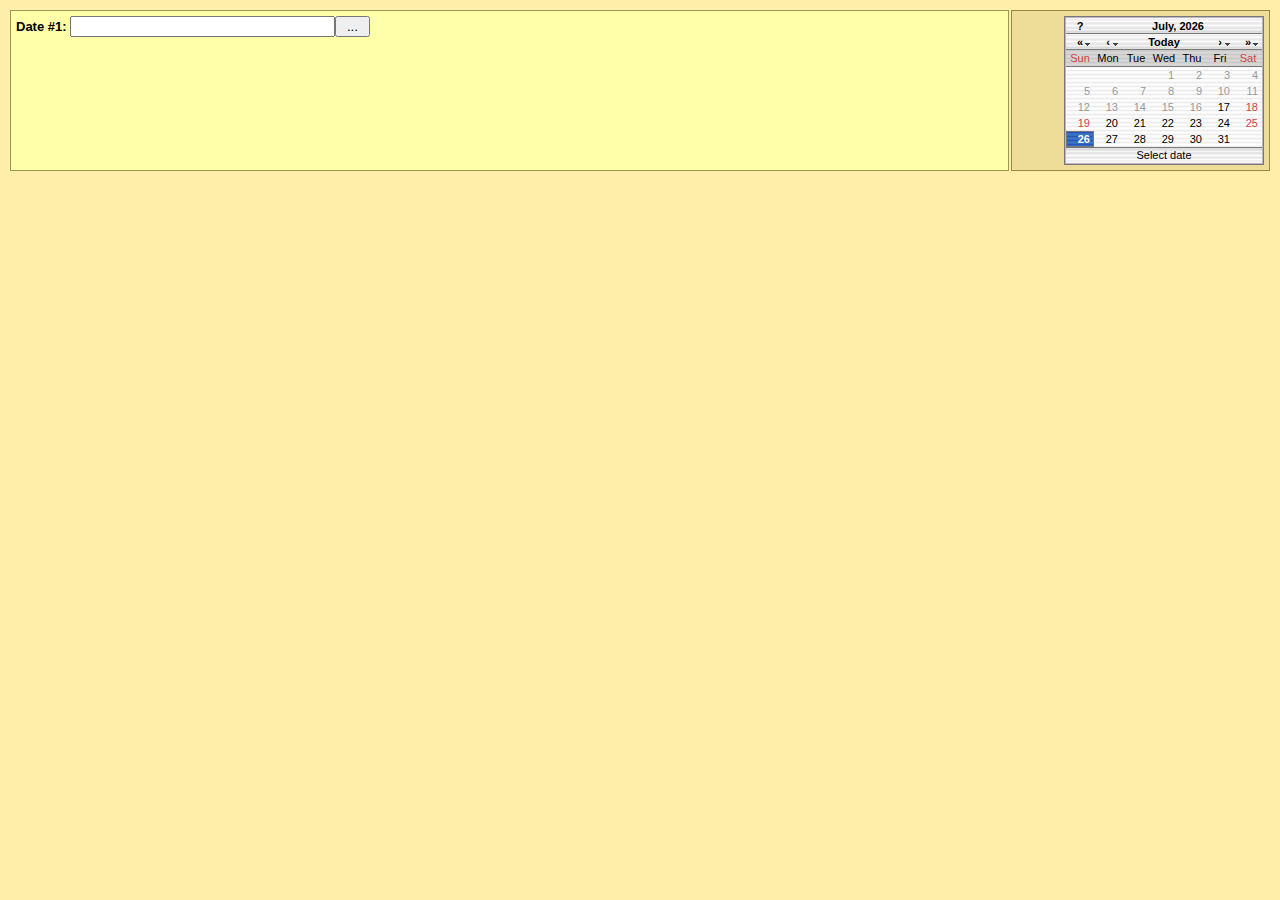
<file: backend/web/jscalendar/index.html>
<?xml version="1.0" encoding="utf-8"?>
<!DOCTYPE html PUBLIC "-//W3C//DTD XHTML 1.0 Strict//EN" "http://www.w3.org/TR/xhtml1/DTD/xhtml1-strict.dtd">
<html xmlns="http://www.w3.org/1999/xhtml">
<!-- $Id: index.html,v 1.15 2005/03/05 14:38:10 mishoo Exp $ -->

<head>
<meta http-equiv="content-type" content="text/xml; charset=utf-8" />
<title>The Coolest DHTML Calendar - Online Demo</title>
<link rel="stylesheet" type="text/css" media="all" href="skins/aqua/theme.css" title="Aqua" />
<link rel="alternate stylesheet" type="text/css" media="all" href="calendar-blue.css" title="winter" />
<link rel="alternate stylesheet" type="text/css" media="all" href="calendar-blue2.css" title="blue" />
<link rel="alternate stylesheet" type="text/css" media="all" href="calendar-brown.css" title="summer" />
<link rel="alternate stylesheet" type="text/css" media="all" href="calendar-green.css" title="green" />
<link rel="alternate stylesheet" type="text/css" media="all" href="calendar-win2k-1.css" title="win2k-1" />
<link rel="alternate stylesheet" type="text/css" media="all" href="calendar-win2k-2.css" title="win2k-2" />
<link rel="alternate stylesheet" type="text/css" media="all" href="calendar-win2k-cold-1.css" title="win2k-cold-1" />
<link rel="alternate stylesheet" type="text/css" media="all" href="calendar-win2k-cold-2.css" title="win2k-cold-2" />
<link rel="alternate stylesheet" type="text/css" media="all" href="calendar-system.css" title="system" />

<!-- import the calendar script -->
<script type="text/javascript" src="calendar.js"></script>

<!-- import the language module -->
<script type="text/javascript" src="lang/calendar-en.js"></script>

<!-- helper script that uses the calendar -->
<script type="text/javascript">
var oldLink = null;
function setActiveStyleSheet(link, title) {
  var i, a, main;
  for(i=0; (a = document.getElementsByTagName("link")[i]); i++) {
    if(a.getAttribute("rel").indexOf("style") != -1 && a.getAttribute("title")) {
      a.disabled = true;
      if(a.getAttribute("title") == title) a.disabled = false;
    }
  }
  if (oldLink) oldLink.style.fontWeight = 'normal';
  oldLink = link;
  link.style.fontWeight = 'bold';
  return false;
}

function selected(cal, date) {
  cal.sel.value = date;
  if (cal.dateClicked && (cal.sel.id == "sel1" || cal.sel.id == "sel3"))
    cal.callCloseHandler();
}
function closeHandler(cal) {
  cal.hide();
  _dynarch_popupCalendar = null;
}
function showCalendar(id, format, showsTime, showsOtherMonths) {
  var el = document.getElementById(id);
  if (_dynarch_popupCalendar != null) {
    _dynarch_popupCalendar.hide();
  } else {
    var cal = new Calendar(1, null, selected, closeHandler);
    if (typeof showsTime == "string") {
      cal.showsTime = true;
      cal.time24 = (showsTime == "24");
    }
    if (showsOtherMonths) {
      cal.showsOtherMonths = true;
    }
    _dynarch_popupCalendar = cal;
    cal.setRange(1900, 2070);
    cal.create();
  }
  _dynarch_popupCalendar.setDateFormat(format);
  _dynarch_popupCalendar.parseDate(el.value);
  _dynarch_popupCalendar.sel = el;
  _dynarch_popupCalendar.showAtElement(el.nextSibling, "Br");

  return false;
}

var MINUTE = 60 * 1000;
var HOUR = 60 * MINUTE;
var DAY = 24 * HOUR;
var WEEK = 7 * DAY;

function isDisabled(date) {
  var today = new Date();
  return (Math.abs(date.getTime() - today.getTime()) / DAY) > 10;
}

function flatSelected(cal, date) {
  var el = document.getElementById("preview");
  el.innerHTML = date;
}

function showFlatCalendar() {
  var parent = document.getElementById("display");
  var cal = new Calendar(0, null, flatSelected);
  cal.weekNumbers = false;
  cal.setDisabledHandler(isDisabled);
  cal.setDateFormat("%A, %B %e");
  cal.create(parent);
  cal.show();
}
</script>

<style type="text/css">
.ex { font-weight: bold; background: #fed; color: #080 }
.help { color: #080; font-style: italic; }
body { background: #fea; font: 10pt tahoma,verdana,sans-serif; }
table { font: 13px verdana,tahoma,sans-serif; }
a { color: #00f; }
a:visited { color: #00f; }
a:hover { color: #f00; background: #fefaf0; }
a:active { color: #08f; }
.key { border: 1px solid #000; background: #fff; color: #008;
padding: 0px 5px; cursor: default; font-size: 80%; }
</style>
</head>
<body onload="showFlatCalendar()">

<table style="width: 100%">
<tr valign="top">
<td style="background: #ffa; padding: 5px; border: 1px solid #995;">
<b>Date #1:</b> <input type="text" name="date1" id="sel1" size="30"
><input type="reset" value=" ... "
onclick="return showCalendar('sel1', '%Y-%m-%d %H:%M', '24', true);"><br />
</form>
          </td>
          <td style="padding: 5px; margin: 5px; border: 1px solid #984; background: #ed9; width: 19em;">   
            <!-- the calendar will be inserted here -->
            <div id="display" style="float: right; clear: both;"></div>
            <div id="preview" style="font-size: 80%; text-align: center; padding: 2px">&nbsp;</div> 
          </div>
          </td>
        </tr>
      </table>

</body></html>
</file>
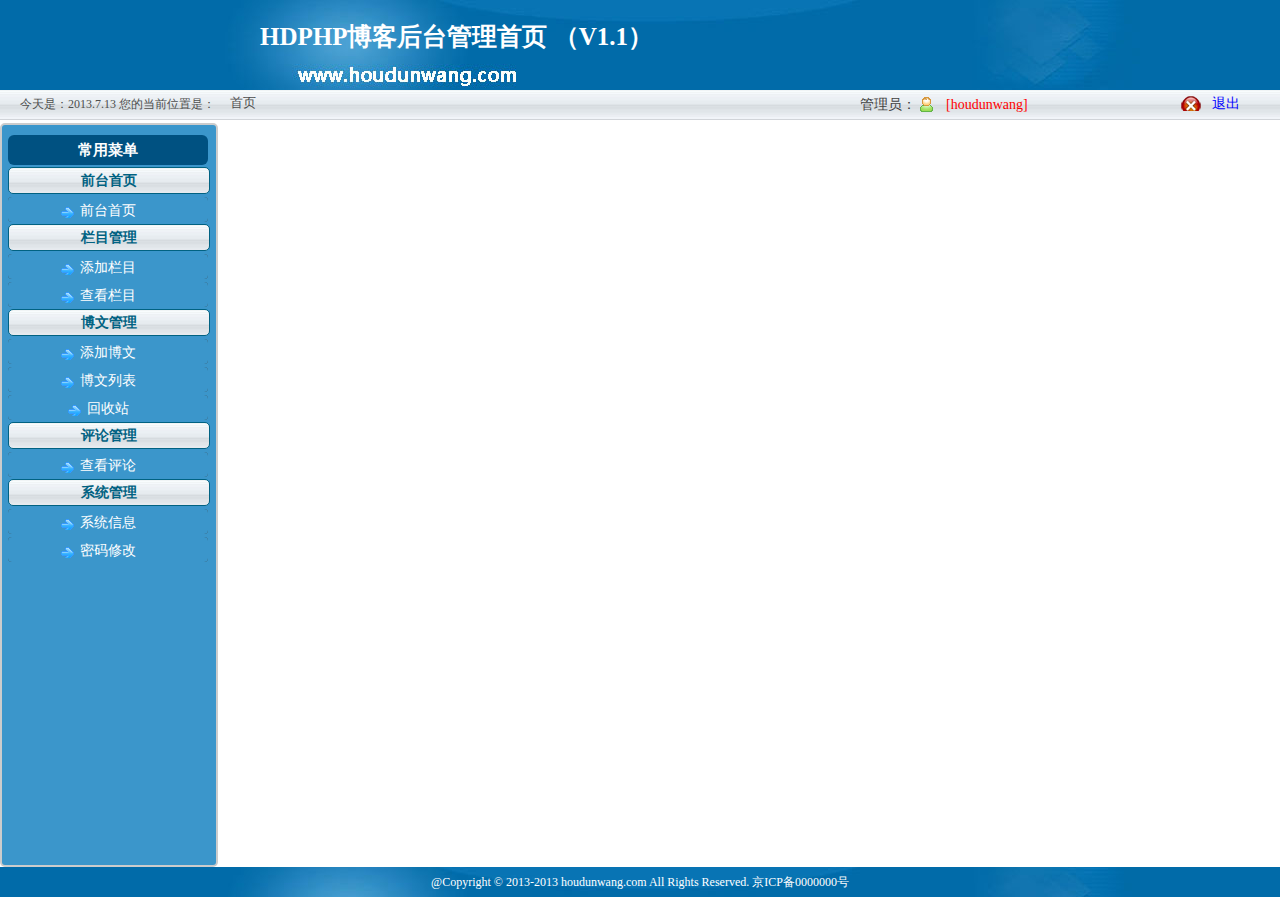
<file: backend/web/resource/index.html>
<!DOCTYPE html PUBLIC "-//W3C//DTD XHTML 1.0 Transitional//EN" "http://www.w3.org/TR/xhtml1/DTD/xhtml1-transitional.dtd">
<html xmlns="http://www.w3.org/1999/xhtml" xml:lang="en">
<head>
	<meta http-equiv="Content-Type" content="text/html;charset=UTF-8" />
	<title>后盾网HDPHP博客后台管理首页</title>
	<link rel="stylesheet" href="./css/admin.css" />
	<script type="text/javascript" src="./js/jquery-1.7.2.min.js"></script>
	<script type="text/javascript" src="./js/admin.js"></script>
<!-- 默认打开目标 -->
<base target="iframe"/>
</head>
<body>
<!-- 头部 -->
	<div id="top_box">
		<div id="top">
			<p id="top_font">HDPHP博客后台管理首页 （V1.1）</p>
		</div>
		<div class="top_bar">
			<p class="adm">
				<span>管理员：</span>
				<span class="adm_pic">&nbsp&nbsp&nbsp&nbsp</span>
				<span class="adm_people">[houdunwang]</span>
			</p>
			<p class="now_time">
				今天是：2013.7.13 
				您的当前位置是：
				<span>首页</span>
			</p>
			<p class="out">
				<span class="out_bg">&nbsp&nbsp&nbsp&nbsp</span>&nbsp
				<a href="" target="_self">退出</a>
			</p>
		</div>
	</div>
<!-- 左侧菜单 -->
		<div id="left_box">
			<p class="use">常用菜单</p>
			<div class="menu_box">
				<h2>前台首页</h2>
				<div class="text">
					<ul class="con">
				        <li class="nav_u">
				        	<a href="" class="pos">前台首页</a>				        	
				        </li> 
				    </ul>
				
				</div>
			</div>

			<div class="menu_box">
				<h2>栏目管理</h2>
				<div class="text">
					<ul class="con">
				        <li class="nav_u">
				        	<a href="" class="pos">添加栏目</a>				        	
				        </li> 
				    </ul>  

				    <ul class="con">
				        <li class="nav_u">
				        	<a href="" class="pos">查看栏目</a>    	
				        </li> 
				    </ul>   
				</div>
			</div>

			 <div class="menu_box">
				<h2>博文管理</h2>
				<div class="text">
					<ul class="con">
				        <li class="nav_u">
				        	<a href="" class="pos">添加博文</a>				        	
				        </li> 
				    </ul>  
				    <ul class="con">
				        <li class="nav_u">
				        	<a href="" class="pos">博文列表</a>				        	
				        </li> 
				    </ul>
				    <ul class="con">
				        <li class="nav_u">
				        	<a href="" class="pos">回收站</a>				        	
				        </li> 
				    </ul>   
				</div>
			</div>

			<div class="menu_box">
				<h2>评论管理</h2>
				<div class="text">
					<ul class="con">
				        <li class="nav_u">
				        	<a href="" class="pos">查看评论</a>				        	
				        </li> 
				    </ul>
				
				</div>
			</div>
			
			 <div class="menu_box">
				<h2>系统管理</h2>
				<div class="text">
					<ul class="con">
				        <li class="nav_u">
				        	<a href="" class="pos">系统信息</a>				        	
				        </li> 
				    </ul>
				    <ul class="con">
				        <li class="nav_u">
				        	<a href="" class="pos">密码修改</a>				        	
				        </li> 
				    </ul>
				
				</div>
			</div>			
		</div>
		<!-- 右侧 -->
		<div id="right">
			<iframe  frameboder="0" border="0" 	scrolling="yes" name="iframe" src=""></iframe>
		</div>
	<!-- 底部 -->
	<div id="foot_box">
		<div class="foot">
			<p>@Copyright © 2013-2013 houdunwang.com All Rights Reserved. 京ICP备0000000号</p>
		</div>
	</div>

</body>
</html>
<!--[if IE 6]>
    <script type="text/javascript" src="./js/iepng.js"></script>
    <script type="text/javascript">
        DD_belatedPNG.fix('.adm_pic, #left_box .pos, .span_server, .span_people', 'background');
    </script>
<![endif]-->
</file>
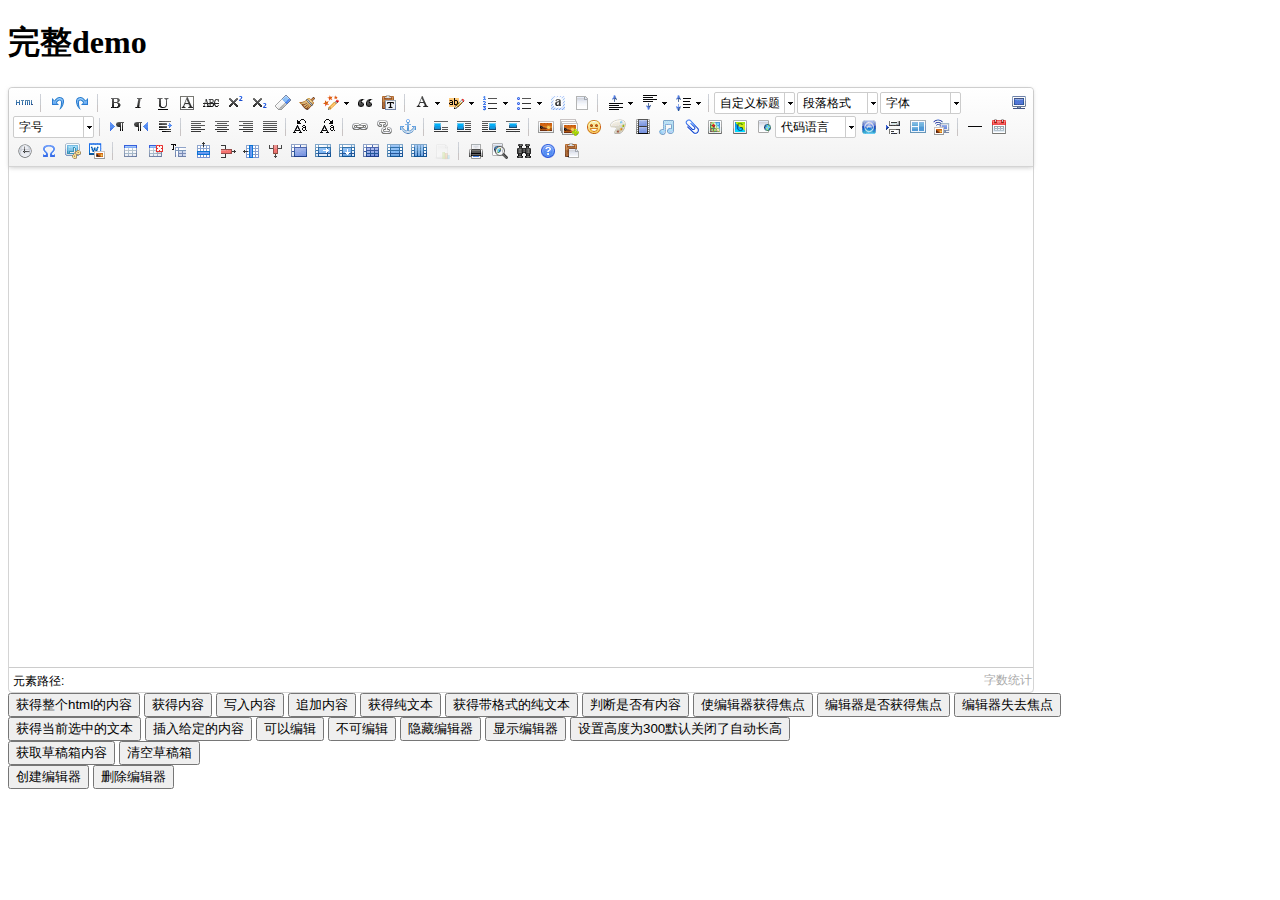
<file: backend/web/resource/ueditor/index.html>
<!DOCTYPE HTML PUBLIC "-//W3C//DTD HTML 4.01 Transitional//EN"
        "http://www.w3.org/TR/html4/loose.dtd">
<html>
<head>
    <title>完整demo</title>
    <meta http-equiv="Content-Type" content="text/html;charset=utf-8"/>
    <script type="text/javascript" charset="utf-8" src="ueditor.config.js"></script>
    <script type="text/javascript" charset="utf-8" src="ueditor.all.min.js"> </script>
    <!--建议手动加在语言，避免在ie下有时因为加载语言失败导致编辑器加载失败-->
    <!--这里加载的语言文件会覆盖你在配置项目里添加的语言类型，比如你在配置项目里配置的是英文，这里加载的中文，那最后就是中文-->
    <script type="text/javascript" charset="utf-8" src="lang/zh-cn/zh-cn.js"></script>

    <style type="text/css">
        div{
            width:100%;
        }
    </style>
</head>
<body>
<div>
    <h1>完整demo</h1>
    <script id="editor" type="text/plain" style="width:1024px;height:500px;"></script>
</div>
<div id="btns">
    <div>
        <button onclick="getAllHtml()">获得整个html的内容</button>
        <button onclick="getContent()">获得内容</button>
        <button onclick="setContent()">写入内容</button>
        <button onclick="setContent(true)">追加内容</button>
        <button onclick="getContentTxt()">获得纯文本</button>
        <button onclick="getPlainTxt()">获得带格式的纯文本</button>
        <button onclick="hasContent()">判断是否有内容</button>
        <button onclick="setFocus()">使编辑器获得焦点</button>
        <button onmousedown="isFocus(event)">编辑器是否获得焦点</button>
        <button onmousedown="setblur(event)" >编辑器失去焦点</button>

    </div>
    <div>
        <button onclick="getText()">获得当前选中的文本</button>
        <button onclick="insertHtml()">插入给定的内容</button>
        <button id="enable" onclick="setEnabled()">可以编辑</button>
        <button onclick="setDisabled()">不可编辑</button>
        <button onclick=" UE.getEditor('editor').setHide()">隐藏编辑器</button>
        <button onclick=" UE.getEditor('editor').setShow()">显示编辑器</button>
        <button onclick=" UE.getEditor('editor').setHeight(300)">设置高度为300默认关闭了自动长高</button>
    </div>

    <div>
        <button onclick="getLocalData()" >获取草稿箱内容</button>
        <button onclick="clearLocalData()" >清空草稿箱</button>
    </div>

</div>
<div>
    <button onclick="createEditor()">
    创建编辑器</button>
    <button onclick="deleteEditor()">
    删除编辑器</button>
</div>

<script type="text/javascript">

    //实例化编辑器
    //建议使用工厂方法getEditor创建和引用编辑器实例，如果在某个闭包下引用该编辑器，直接调用UE.getEditor('editor')就能拿到相关的实例
    var ue = UE.getEditor('editor');


    function isFocus(e){
        alert(UE.getEditor('editor').isFocus());
        UE.dom.domUtils.preventDefault(e)
    }
    function setblur(e){
        UE.getEditor('editor').blur();
        UE.dom.domUtils.preventDefault(e)
    }
    function insertHtml() {
        var value = prompt('插入html代码', '');
        UE.getEditor('editor').execCommand('insertHtml', value)
    }
    function createEditor() {
        enableBtn();
        UE.getEditor('editor');
    }
    function getAllHtml() {
        alert(UE.getEditor('editor').getAllHtml())
    }
    function getContent() {
        var arr = [];
        arr.push("使用editor.getContent()方法可以获得编辑器的内容");
        arr.push("内容为：");
        arr.push(UE.getEditor('editor').getContent());
        alert(arr.join("\n"));
    }
    function getPlainTxt() {
        var arr = [];
        arr.push("使用editor.getPlainTxt()方法可以获得编辑器的带格式的纯文本内容");
        arr.push("内容为：");
        arr.push(UE.getEditor('editor').getPlainTxt());
        alert(arr.join('\n'))
    }
    function setContent(isAppendTo) {
        var arr = [];
        arr.push("使用editor.setContent('欢迎使用ueditor')方法可以设置编辑器的内容");
        UE.getEditor('editor').setContent('欢迎使用ueditor', isAppendTo);
        alert(arr.join("\n"));
    }
    function setDisabled() {
        UE.getEditor('editor').setDisabled('fullscreen');
        disableBtn("enable");
    }

    function setEnabled() {
        UE.getEditor('editor').setEnabled();
        enableBtn();
    }

    function getText() {
        //当你点击按钮时编辑区域已经失去了焦点，如果直接用getText将不会得到内容，所以要在选回来，然后取得内容
        var range = UE.getEditor('editor').selection.getRange();
        range.select();
        var txt = UE.getEditor('editor').selection.getText();
        alert(txt)
    }

    function getContentTxt() {
        var arr = [];
        arr.push("使用editor.getContentTxt()方法可以获得编辑器的纯文本内容");
        arr.push("编辑器的纯文本内容为：");
        arr.push(UE.getEditor('editor').getContentTxt());
        alert(arr.join("\n"));
    }
    function hasContent() {
        var arr = [];
        arr.push("使用editor.hasContents()方法判断编辑器里是否有内容");
        arr.push("判断结果为：");
        arr.push(UE.getEditor('editor').hasContents());
        alert(arr.join("\n"));
    }
    function setFocus() {
        UE.getEditor('editor').focus();
    }
    function deleteEditor() {
        disableBtn();
        UE.getEditor('editor').destroy();
    }
    function disableBtn(str) {
        var div = document.getElementById('btns');
        var btns = UE.dom.domUtils.getElementsByTagName(div, "button");
        for (var i = 0, btn; btn = btns[i++];) {
            if (btn.id == str) {
                UE.dom.domUtils.removeAttributes(btn, ["disabled"]);
            } else {
                btn.setAttribute("disabled", "true");
            }
        }
    }
    function enableBtn() {
        var div = document.getElementById('btns');
        var btns = UE.dom.domUtils.getElementsByTagName(div, "button");
        for (var i = 0, btn; btn = btns[i++];) {
            UE.dom.domUtils.removeAttributes(btn, ["disabled"]);
        }
    }

    function getLocalData () {
        alert(UE.getEditor('editor').execCommand( "getlocaldata" ));
    }

    function clearLocalData () {
        UE.getEditor('editor').execCommand( "clearlocaldata" );
        alert("已清空草稿箱")
    }
</script>
</body>
</html>
</file>
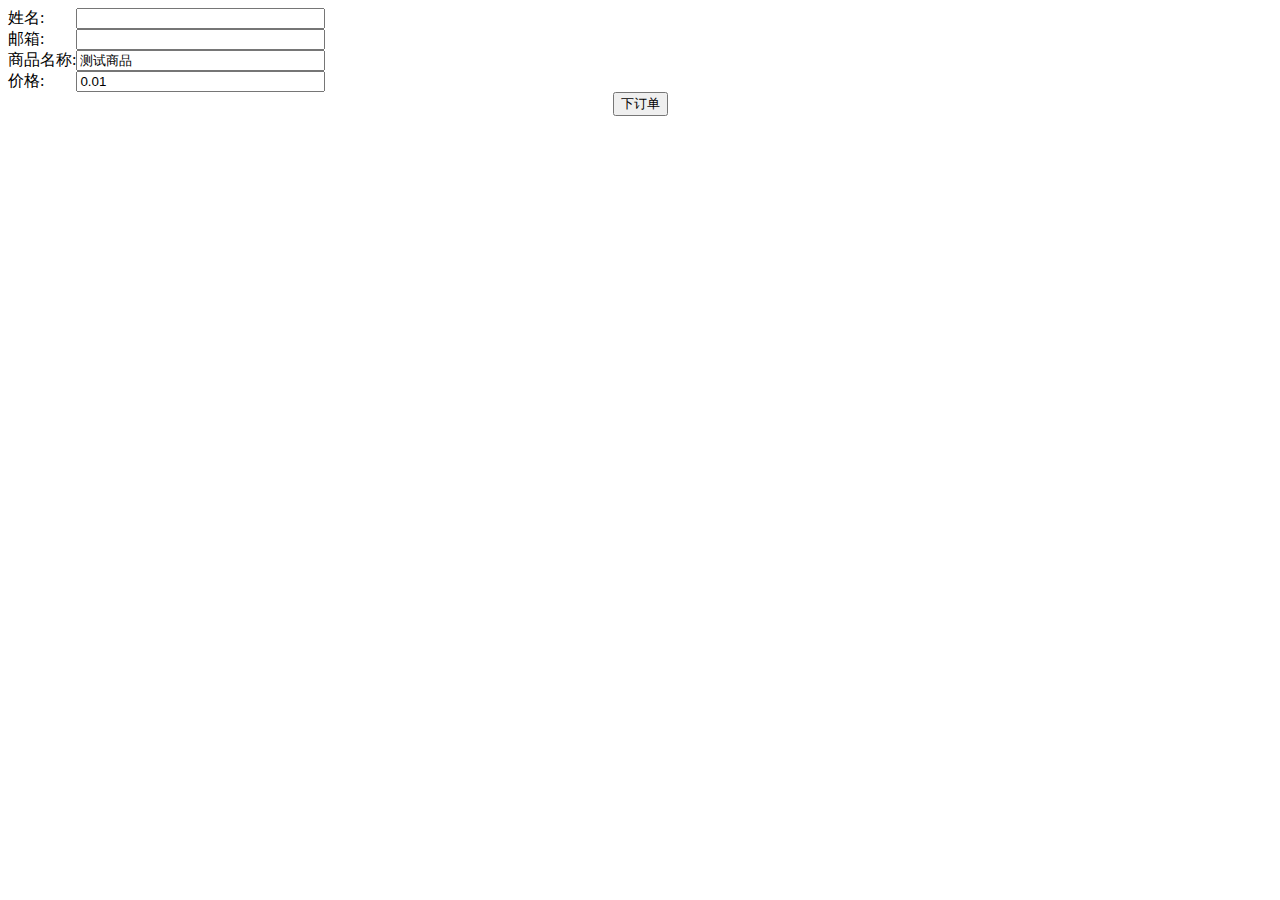
<file: frontend/web/resource/pay/index.html>
<!doctype HTML PUBLIC "-//W3C//DTD HTML 4.01 Transitional//EN">
<html>
<head>
<meta http-equiv="Content-Type" content="text/html;charset=utf-8">
<title>支付宝测试</title>


 
</head>

<body align="center">
 
 
 
<form  method="post"  action="./alipay/index.php" >
          	
          	
          <table border="0"  cellpadding="0" cellspacing="0">
 
 
  		  <tr>
  		  <td >姓名:</td>  
  		  <td ><input type="text"  name="uname" value="" size=28> </td>
  		  </tr>
  		  <td >邮箱:</td>  
  		  <td ><input type="text"  name="email" value="" size=28> </td>
  		  </tr>  
  		  <tr>
  		  <td >商品名称:</td>  
  		  <td ><input type="text" value="测试商品"  name="goods" size=28> </td>
  		  </tr>
		  <tr>
  		  <td >价格:</td>  
  		  <td ><input type="text" value="0.01"  name="price" size=28> </td>
  		  </tr>
		  <tr>
  		  
 
 
  	  	</table>  
<input type="submit" value="下订单" />
</form>

</body>
</html>
</file>
<file: backend/web/jscalendar/skins/aqua/theme.css>
/* Distributed as part of The Coolest DHTML Calendar
   Author: Mihai Bazon, www.bazon.net/mishoo
   Copyright Dynarch.com 2005, www.dynarch.com
*/

/* The main calendar widget.  DIV containing a table. */

div.calendar { position: relative; }

.calendar, .calendar table {
  border: 1px solid #bdb2bf;
  font-size: 11px;
  color: #000;
  cursor: default;
  background: url("normal-bg.gif");
  font-family: "trebuchet ms",verdana,tahoma,sans-serif;
}

.calendar {
  border-color: #797979;
}

/* Header part -- contains navigation buttons and day names. */

.calendar .button { /* "<<", "<", ">", ">>" buttons have this class */
  text-align: center;    /* They are the navigation buttons */
  padding: 2px;          /* Make the buttons seem like they're pressing */
  background: url("title-bg.gif") repeat-x 0 100%; color: #000;
  font-weight: bold;
}

.calendar .nav {
  font-family: verdana,tahoma,sans-serif;
}

.calendar .nav div {
  background: transparent url("menuarrow.gif") no-repeat 100% 100%;
}

.calendar thead tr { background: url("title-bg.gif") repeat-x 0 100%; color: #000; }

.calendar thead .title { /* This holds the current "month, year" */
  font-weight: bold;      /* Pressing it will take you to the current date */
  text-align: center;
  padding: 2px;
  background: url("title-bg.gif") repeat-x 0 100%; color: #000;
}

.calendar thead .headrow { /* Row <TR> containing navigation buttons */
}

.calendar thead .name { /* Cells <TD> containing the day names */
  border-bottom: 1px solid #797979;
  padding: 2px;
  text-align: center;
  color: #000;
}

.calendar thead .weekend { /* How a weekend day name shows in header */
  color: #c44;
}

.calendar thead .hilite { /* How do the buttons in header appear when hover */
  background: url("hover-bg.gif");
  border-bottom: 1px solid #797979;
  padding: 2px 2px 1px 2px;
}

.calendar thead .active { /* Active (pressed) buttons in header */
  background: url("active-bg.gif"); color: #fff;
  padding: 3px 1px 0px 3px;
  border-bottom: 1px solid #797979;
}

.calendar thead .daynames { /* Row <TR> containing the day names */
  background: url("dark-bg.gif");
}

/* The body part -- contains all the days in month. */

.calendar tbody .day { /* Cells <TD> containing month days dates */
  font-family: verdana,tahoma,sans-serif;
  width: 2em;
  color: #000;
  text-align: right;
  padding: 2px 4px 2px 2px;
}
.calendar tbody .day.othermonth {
  font-size: 80%;
  color: #999;
}
.calendar tbody .day.othermonth.oweekend {
  color: #f99;
}

.calendar table .wn {
  padding: 2px 3px 2px 2px;
  border-right: 1px solid #797979;
  background: url("dark-bg.gif");
}

.calendar tbody .rowhilite td,
.calendar tbody .rowhilite td.wn {
  background: url("rowhover-bg.gif");
}

.calendar tbody td.today { font-weight: bold; /* background: url("today-bg.gif") no-repeat 70% 50%; */ }

.calendar tbody td.hilite { /* Hovered cells <TD> */
  background: url("hover-bg.gif");
  padding: 1px 3px 1px 1px;
  border: 1px solid #bbb;
}

.calendar tbody td.active { /* Active (pressed) cells <TD> */
  padding: 2px 2px 0px 2px;
}

.calendar tbody td.weekend { /* Cells showing weekend days */
  color: #c44;
}

.calendar tbody td.selected { /* Cell showing selected date */
  font-weight: bold;
  border: 1px solid #797979;
  padding: 1px 3px 1px 1px;
  background: url("active-bg.gif"); color: #fff;
}

.calendar tbody .disabled { color: #999; }

.calendar tbody .emptycell { /* Empty cells (the best is to hide them) */
  visibility: hidden;
}

.calendar tbody .emptyrow { /* Empty row (some months need less than 6 rows) */
  display: none;
}

/* The footer part -- status bar and "Close" button */

.calendar tfoot .footrow { /* The <TR> in footer (only one right now) */
  text-align: center;
  background: #565;
  color: #fff;
}

.calendar tfoot .ttip { /* Tooltip (status bar) cell <TD> */
  padding: 2px;
  background: url("status-bg.gif") repeat-x 0 0; color: #000;
}

.calendar tfoot .hilite { /* Hover style for buttons in footer */
  background: #afa;
  border: 1px solid #084;
  color: #000;
  padding: 1px;
}

.calendar tfoot .active { /* Active (pressed) style for buttons in footer */
  background: #7c7;
  padding: 2px 0px 0px 2px;
}

/* Combo boxes (menus that display months/years for direct selection) */

.calendar .combo {
  position: absolute;
  display: none;
  top: 0px;
  left: 0px;
  width: 4em;
  cursor: default;
  border-width: 0 1px 1px 1px;
  border-style: solid;
  border-color: #797979;
  background: url("normal-bg.gif"); color: #000;
  z-index: 100;
  font-size: 90%;
}

.calendar .combo .label,
.calendar .combo .label-IEfix {
  text-align: center;
  padding: 1px;
}

.calendar .combo .label-IEfix {
  width: 4em;
}

.calendar .combo .hilite {
  background: url("hover-bg.gif"); color: #000;
}

.calendar .combo .active {
  background: url("active-bg.gif"); color: #fff;
  font-weight: bold;
}

.calendar td.time {
  border-top: 1px solid #797979;
  padding: 1px 0px;
  text-align: center;
  background: url("dark-bg.gif");
}

.calendar td.time .hour,
.calendar td.time .minute,
.calendar td.time .ampm {
  padding: 0px 5px 0px 6px;
  font-weight: bold;
  background: url("normal-bg.gif"); color: #000;
}

.calendar td.time .hour,
.calendar td.time .minute {
  font-family: monospace;
}

.calendar td.time .ampm {
  text-align: center;
}

.calendar td.time .colon {
  padding: 0px 2px 0px 3px;
  font-weight: bold;
}

.calendar td.time span.hilite {
  background: url("hover-bg.gif"); color: #000;
}

.calendar td.time span.active {
  background: url("active-bg.gif"); color: #fff;
}
</file>
<file: backend/web/jscalendar/calendar-blue.css>
/* The main calendar widget.  DIV containing a table. */

div.calendar { position: relative; }

.calendar, .calendar table {
  border: 1px solid #556;
  font-size: 11px;
  color: #000;
  cursor: default;
  background: #eef;
  font-family: tahoma,verdana,sans-serif;
}

/* Header part -- contains navigation buttons and day names. */

.calendar .button { /* "<<", "<", ">", ">>" buttons have this class */
  text-align: center;    /* They are the navigation buttons */
  padding: 2px;          /* Make the buttons seem like they're pressing */
}

.calendar .nav {
  background: #778 url(menuarrow.gif) no-repeat 100% 100%;
}

.calendar thead .title { /* This holds the current "month, year" */
  font-weight: bold;      /* Pressing it will take you to the current date */
  text-align: center;
  background: #fff;
  color: #000;
  padding: 2px;
}

.calendar thead .headrow { /* Row <TR> containing navigation buttons */
  background: #778;
  color: #fff;
}

.calendar thead .daynames { /* Row <TR> containing the day names */
  background: #bdf;
}

.calendar thead .name { /* Cells <TD> containing the day names */
  border-bottom: 1px solid #556;
  padding: 2px;
  text-align: center;
  color: #000;
}

.calendar thead .weekend { /* How a weekend day name shows in header */
  color: #a66;
}

.calendar thead .hilite { /* How do the buttons in header appear when hover */
  background-color: #aaf;
  color: #000;
  border: 1px solid #04f;
  padding: 1px;
}

.calendar thead .active { /* Active (pressed) buttons in header */
  background-color: #77c;
  padding: 2px 0px 0px 2px;
}

/* The body part -- contains all the days in month. */

.calendar tbody .day { /* Cells <TD> containing month days dates */
  width: 2em;
  color: #456;
  text-align: right;
  padding: 2px 4px 2px 2px;
}
.calendar tbody .day.othermonth {
  font-size: 80%;
  color: #bbb;
}
.calendar tbody .day.othermonth.oweekend {
  color: #fbb;
}

.calendar table .wn {
  padding: 2px 3px 2px 2px;
  border-right: 1px solid #000;
  background: #bdf;
}

.calendar tbody .rowhilite td {
  background: #def;
}

.calendar tbody .rowhilite td.wn {
  background: #eef;
}

.calendar tbody td.hilite { /* Hovered cells <TD> */
  background: #def;
  padding: 1px 3px 1px 1px;
  border: 1px solid #bbb;
}

.calendar tbody td.active { /* Active (pressed) cells <TD> */
  background: #cde;
  padding: 2px 2px 0px 2px;
}

.calendar tbody td.selected { /* Cell showing today date */
  font-weight: bold;
  border: 1px solid #000;
  padding: 1px 3px 1px 1px;
  background: #fff;
  color: #000;
}

.calendar tbody td.weekend { /* Cells showing weekend days */
  color: #a66;
}

.calendar tbody td.today { /* Cell showing selected date */
  font-weight: bold;
  color: #00f;
}

.calendar tbody .disabled { color: #999; }

.calendar tbody .emptycell { /* Empty cells (the best is to hide them) */
  visibility: hidden;
}

.calendar tbody .emptyrow { /* Empty row (some months need less than 6 rows) */
  display: none;
}

/* The footer part -- status bar and "Close" button */

.calendar tfoot .footrow { /* The <TR> in footer (only one right now) */
  text-align: center;
  background: #556;
  color: #fff;
}

.calendar tfoot .ttip { /* Tooltip (status bar) cell <TD> */
  background: #fff;
  color: #445;
  border-top: 1px solid #556;
  padding: 1px;
}

.calendar tfoot .hilite { /* Hover style for buttons in footer */
  background: #aaf;
  border: 1px solid #04f;
  color: #000;
  padding: 1px;
}

.calendar tfoot .active { /* Active (pressed) style for buttons in footer */
  background: #77c;
  padding: 2px 0px 0px 2px;
}

/* Combo boxes (menus that display months/years for direct selection) */

.calendar .combo {
  position: absolute;
  display: none;
  top: 0px;
  left: 0px;
  width: 4em;
  cursor: default;
  border: 1px solid #655;
  background: #def;
  color: #000;
  font-size: 90%;
  z-index: 100;
}

.calendar .combo .label,
.calendar .combo .label-IEfix {
  text-align: center;
  padding: 1px;
}

.calendar .combo .label-IEfix {
  width: 4em;
}

.calendar .combo .hilite {
  background: #acf;
}

.calendar .combo .active {
  border-top: 1px solid #46a;
  border-bottom: 1px solid #46a;
  background: #eef;
  font-weight: bold;
}

.calendar td.time {
  border-top: 1px solid #000;
  padding: 1px 0px;
  text-align: center;
  background-color: #f4f0e8;
}

.calendar td.time .hour,
.calendar td.time .minute,
.calendar td.time .ampm {
  padding: 0px 3px 0px 4px;
  border: 1px solid #889;
  font-weight: bold;
  background-color: #fff;
}

.calendar td.time .ampm {
  text-align: center;
}

.calendar td.time .colon {
  padding: 0px 2px 0px 3px;
  font-weight: bold;
}

.calendar td.time span.hilite {
  border-color: #000;
  background-color: #667;
  color: #fff;
}

.calendar td.time span.active {
  border-color: #f00;
  background-color: #000;
  color: #0f0;
}
</file>
<file: backend/web/jscalendar/calendar-blue2.css>
/* The main calendar widget.  DIV containing a table. */

div.calendar { position: relative; }

.calendar, .calendar table {
  border: 1px solid #206A9B;
  font-size: 11px;
  color: #000;
  cursor: default;
  background: #F1F8FC;
  font-family: tahoma,verdana,sans-serif;
}

/* Header part -- contains navigation buttons and day names. */

.calendar .button { /* "<<", "<", ">", ">>" buttons have this class */
  text-align: center;    /* They are the navigation buttons */
  padding: 2px;          /* Make the buttons seem like they're pressing */
}

.calendar .nav {
  background: #007ED1 url(menuarrow2.gif) no-repeat 100% 100%;
}

.calendar thead .title { /* This holds the current "month, year" */
  font-weight: bold;      /* Pressing it will take you to the current date */
  text-align: center;
  background: #000;
  color: #fff;
  padding: 2px;
}

.calendar thead tr { /* Row <TR> containing navigation buttons */
  background: #007ED1;
  color: #fff;
}

.calendar thead .daynames { /* Row <TR> containing the day names */
  background: #C7E1F3;
}

.calendar thead .name { /* Cells <TD> containing the day names */
  border-bottom: 1px solid #206A9B;
  padding: 2px;
  text-align: center;
  color: #000;
}

.calendar thead .weekend { /* How a weekend day name shows in header */
  color: #a66;
}

.calendar thead .hilite { /* How do the buttons in header appear when hover */
  background-color: #34ABFA;
  color: #000;
  border: 1px solid #016DC5;
  padding: 1px;
}

.calendar thead .active { /* Active (pressed) buttons in header */
  background-color: #006AA9;
  border: 1px solid #008AFF;
  padding: 2px 0px 0px 2px;
}

/* The body part -- contains all the days in month. */

.calendar tbody .day { /* Cells <TD> containing month days dates */
  width: 2em;
  color: #456;
  text-align: right;
  padding: 2px 4px 2px 2px;
}
.calendar tbody .day.othermonth {
  font-size: 80%;
  color: #bbb;
}
.calendar tbody .day.othermonth.oweekend {
  color: #fbb;
}

.calendar table .wn {
  padding: 2px 3px 2px 2px;
  border-right: 1px solid #000;
  background: #C7E1F3;
}

.calendar tbody .rowhilite td {
  background: #def;
}

.calendar tbody .rowhilite td.wn {
  background: #F1F8FC;
}

.calendar tbody td.hilite { /* Hovered cells <TD> */
  background: #def;
  padding: 1px 3px 1px 1px;
  border: 1px solid #8FC4E8;
}

.calendar tbody td.active { /* Active (pressed) cells <TD> */
  background: #cde;
  padding: 2px 2px 0px 2px;
}

.calendar tbody td.selected { /* Cell showing today date */
  font-weight: bold;
  border: 1px solid #000;
  padding: 1px 3px 1px 1px;
  background: #fff;
  color: #000;
}

.calendar tbody td.weekend { /* Cells showing weekend days */
  color: #a66;
}

.calendar tbody td.today { /* Cell showing selected date */
  font-weight: bold;
  color: #D50000;
}

.calendar tbody .disabled { color: #999; }

.calendar tbody .emptycell { /* Empty cells (the best is to hide them) */
  visibility: hidden;
}

.calendar tbody .emptyrow { /* Empty row (some months need less than 6 rows) */
  display: none;
}

/* The footer part -- status bar and "Close" button */

.calendar tfoot .footrow { /* The <TR> in footer (only one right now) */
  text-align: center;
  background: #206A9B;
  color: #fff;
}

.calendar tfoot .ttip { /* Tooltip (status bar) cell <TD> */
  background: #000;
  color: #fff;
  border-top: 1px solid #206A9B;
  padding: 1px;
}

.calendar tfoot .hilite { /* Hover style for buttons in footer */
  background: #B8DAF0;
  border: 1px solid #178AEB;
  color: #000;
  padding: 1px;
}

.calendar tfoot .active { /* Active (pressed) style for buttons in footer */
  background: #006AA9;
  padding: 2px 0px 0px 2px;
}

/* Combo boxes (menus that display months/years for direct selection) */

.calendar .combo {
  position: absolute;
  display: none;
  top: 0px;
  left: 0px;
  width: 4em;
  cursor: default;
  border: 1px solid #655;
  background: #def;
  color: #000;
  font-size: 90%;
  z-index: 100;
}

.calendar .combo .label,
.calendar .combo .label-IEfix {
  text-align: center;
  padding: 1px;
}

.calendar .combo .label-IEfix {
  width: 4em;
}

.calendar .combo .hilite {
  background: #34ABFA;
  border-top: 1px solid #46a;
  border-bottom: 1px solid #46a;
  font-weight: bold;
}

.calendar .combo .active {
  border-top: 1px solid #46a;
  border-bottom: 1px solid #46a;
  background: #F1F8FC;
  font-weight: bold;
}

.calendar td.time {
  border-top: 1px solid #000;
  padding: 1px 0px;
  text-align: center;
  background-color: #E3F0F9;
}

.calendar td.time .hour,
.calendar td.time .minute,
.calendar td.time .ampm {
  padding: 0px 3px 0px 4px;
  border: 1px solid #889;
  font-weight: bold;
  background-color: #F1F8FC;
}

.calendar td.time .ampm {
  text-align: center;
}

.calendar td.time .colon {
  padding: 0px 2px 0px 3px;
  font-weight: bold;
}

.calendar td.time span.hilite {
  border-color: #000;
  background-color: #267DB7;
  color: #fff;
}

.calendar td.time span.active {
  border-color: red;
  background-color: #000;
  color: #A5FF00;
}
</file>
<file: backend/web/jscalendar/calendar-brown.css>
/* The main calendar widget.  DIV containing a table. */

div.calendar { position: relative; }

.calendar, .calendar table {
  border: 1px solid #655;
  font-size: 11px;
  color: #000;
  cursor: default;
  background: #ffd;
  font-family: tahoma,verdana,sans-serif;
}

/* Header part -- contains navigation buttons and day names. */

.calendar .button { /* "<<", "<", ">", ">>" buttons have this class */
  text-align: center;    /* They are the navigation buttons */
  padding: 2px;          /* Make the buttons seem like they're pressing */
}

.calendar .nav {
  background: #edc url(menuarrow.gif) no-repeat 100% 100%;
}

.calendar thead .title { /* This holds the current "month, year" */
  font-weight: bold;      /* Pressing it will take you to the current date */
  text-align: center;
  background: #654;
  color: #fed;
  padding: 2px;
}

.calendar thead .headrow { /* Row <TR> containing navigation buttons */
  background: #edc;
  color: #000;
}

.calendar thead .name { /* Cells <TD> containing the day names */
  border-bottom: 1px solid #655;
  padding: 2px;
  text-align: center;
  color: #000;
}

.calendar thead .weekend { /* How a weekend day name shows in header */
  color: #f00;
}

.calendar thead .hilite { /* How do the buttons in header appear when hover */
  background-color: #faa;
  color: #000;
  border: 1px solid #f40;
  padding: 1px;
}

.calendar thead .active { /* Active (pressed) buttons in header */
  background-color: #c77;
  padding: 2px 0px 0px 2px;
}

.calendar thead .daynames { /* Row <TR> containing the day names */
  background: #fed;
}

/* The body part -- contains all the days in month. */

.calendar tbody .day { /* Cells <TD> containing month days dates */
  width: 2em;
  text-align: right;
  padding: 2px 4px 2px 2px;
}
.calendar tbody .day.othermonth {
  font-size: 80%;
  color: #bbb;
}
.calendar tbody .day.othermonth.oweekend {
  color: #fbb;
}

.calendar table .wn {
  padding: 2px 3px 2px 2px;
  border-right: 1px solid #000;
  background: #fed;
}

.calendar tbody .rowhilite td {
  background: #ddf;
}

.calendar tbody .rowhilite td.wn {
  background: #efe;
}

.calendar tbody td.hilite { /* Hovered cells <TD> */
  background: #ffe;
  padding: 1px 3px 1px 1px;
  border: 1px solid #bbb;
}

.calendar tbody td.active { /* Active (pressed) cells <TD> */
  background: #ddc;
  padding: 2px 2px 0px 2px;
}

.calendar tbody td.selected { /* Cell showing today date */
  font-weight: bold;
  border: 1px solid #000;
  padding: 1px 3px 1px 1px;
  background: #fea;
}

.calendar tbody td.weekend { /* Cells showing weekend days */
  color: #f00;
}

.calendar tbody td.today { font-weight: bold; }

.calendar tbody .disabled { color: #999; }

.calendar tbody .emptycell { /* Empty cells (the best is to hide them) */
  visibility: hidden;
}

.calendar tbody .emptyrow { /* Empty row (some months need less than 6 rows) */
  display: none;
}

/* The footer part -- status bar and "Close" button */

.calendar tfoot .footrow { /* The <TR> in footer (only one right now) */
  text-align: center;
  background: #988;
  color: #000;
}

.calendar tfoot .ttip { /* Tooltip (status bar) cell <TD> */
  border-top: 1px solid #655;
  background: #dcb;
  color: #840;
}

.calendar tfoot .hilite { /* Hover style for buttons in footer */
  background: #faa;
  border: 1px solid #f40;
  padding: 1px;
}

.calendar tfoot .active { /* Active (pressed) style for buttons in footer */
  background: #c77;
  padding: 2px 0px 0px 2px;
}

/* Combo boxes (menus that display months/years for direct selection) */

.calendar .combo {
  position: absolute;
  display: none;
  top: 0px;
  left: 0px;
  width: 4em;
  cursor: default;
  border: 1px solid #655;
  background: #ffe;
  color: #000;
  font-size: 90%;
  z-index: 100;
}

.calendar .combo .label,
.calendar .combo .label-IEfix {
  text-align: center;
  padding: 1px;
}

.calendar .combo .label-IEfix {
  width: 4em;
}

.calendar .combo .hilite {
  background: #fc8;
}

.calendar .combo .active {
  border-top: 1px solid #a64;
  border-bottom: 1px solid #a64;
  background: #fee;
  font-weight: bold;
}

.calendar td.time {
  border-top: 1px solid #a88;
  padding: 1px 0px;
  text-align: center;
  background-color: #fed;
}

.calendar td.time .hour,
.calendar td.time .minute,
.calendar td.time .ampm {
  padding: 0px 3px 0px 4px;
  border: 1px solid #988;
  font-weight: bold;
  background-color: #fff;
}

.calendar td.time .ampm {
  text-align: center;
}

.calendar td.time .colon {
  padding: 0px 2px 0px 3px;
  font-weight: bold;
}

.calendar td.time span.hilite {
  border-color: #000;
  background-color: #866;
  color: #fff;
}

.calendar td.time span.active {
  border-color: #f00;
  background-color: #000;
  color: #0f0;
}
</file>
<file: backend/web/jscalendar/calendar-green.css>
/* The main calendar widget.  DIV containing a table. */

div.calendar { position: relative; }

.calendar, .calendar table {
  border: 1px solid #565;
  font-size: 11px;
  color: #000;
  cursor: default;
  background: #efe;
  font-family: tahoma,verdana,sans-serif;
}

/* Header part -- contains navigation buttons and day names. */

.calendar .button { /* "<<", "<", ">", ">>" buttons have this class */
  text-align: center;    /* They are the navigation buttons */
  padding: 2px;          /* Make the buttons seem like they're pressing */
  background: #676;
  color: #fff;
  font-size: 90%;
}

.calendar .nav {
  background: #676 url(menuarrow.gif) no-repeat 100% 100%;
}

.calendar thead .title { /* This holds the current "month, year" */
  font-weight: bold;      /* Pressing it will take you to the current date */
  text-align: center;
  padding: 2px;
  background: #250;
  color: #efa;
}

.calendar thead .headrow { /* Row <TR> containing navigation buttons */
}

.calendar thead .name { /* Cells <TD> containing the day names */
  border-bottom: 1px solid #565;
  padding: 2px;
  text-align: center;
  color: #000;
}

.calendar thead .weekend { /* How a weekend day name shows in header */
  color: #a66;
}

.calendar thead .hilite { /* How do the buttons in header appear when hover */
  background-color: #afa;
  color: #000;
  border: 1px solid #084;
  padding: 1px;
}

.calendar thead .active { /* Active (pressed) buttons in header */
  background-color: #7c7;
  padding: 2px 0px 0px 2px;
}

.calendar thead .daynames { /* Row <TR> containing the day names */
  background: #dfb;
}

/* The body part -- contains all the days in month. */

.calendar tbody .day { /* Cells <TD> containing month days dates */
  width: 2em;
  color: #564;
  text-align: right;
  padding: 2px 4px 2px 2px;
}
.calendar tbody .day.othermonth {
  font-size: 80%;
  color: #bbb;
}
.calendar tbody .day.othermonth.oweekend {
  color: #fbb;
}

.calendar table .wn {
  padding: 2px 3px 2px 2px;
  border-right: 1px solid #8a8;
  background: #dfb;
}

.calendar tbody .rowhilite td {
  background: #dfd;
}

.calendar tbody .rowhilite td.wn {
  background: #efe;
}

.calendar tbody td.hilite { /* Hovered cells <TD> */
  background: #efd;
  padding: 1px 3px 1px 1px;
  border: 1px solid #bbb;
}

.calendar tbody td.active { /* Active (pressed) cells <TD> */
  background: #dec;
  padding: 2px 2px 0px 2px;
}

.calendar tbody td.selected { /* Cell showing today date */
  font-weight: bold;
  border: 1px solid #000;
  padding: 1px 3px 1px 1px;
  background: #f8fff8;
  color: #000;
}

.calendar tbody td.weekend { /* Cells showing weekend days */
  color: #a66;
}

.calendar tbody td.today { font-weight: bold; color: #0a0; }

.calendar tbody .disabled { color: #999; }

.calendar tbody .emptycell { /* Empty cells (the best is to hide them) */
  visibility: hidden;
}

.calendar tbody .emptyrow { /* Empty row (some months need less than 6 rows) */
  display: none;
}

/* The footer part -- status bar and "Close" button */

.calendar tfoot .footrow { /* The <TR> in footer (only one right now) */
  text-align: center;
  background: #565;
  color: #fff;
}

.calendar tfoot .ttip { /* Tooltip (status bar) cell <TD> */
  padding: 2px;
  background: #250;
  color: #efa;
}

.calendar tfoot .hilite { /* Hover style for buttons in footer */
  background: #afa;
  border: 1px solid #084;
  color: #000;
  padding: 1px;
}

.calendar tfoot .active { /* Active (pressed) style for buttons in footer */
  background: #7c7;
  padding: 2px 0px 0px 2px;
}

/* Combo boxes (menus that display months/years for direct selection) */

.calendar .combo {
  position: absolute;
  display: none;
  top: 0px;
  left: 0px;
  width: 4em;
  cursor: default;
  border: 1px solid #565;
  background: #efd;
  color: #000;
  font-size: 90%;
  z-index: 100;
}

.calendar .combo .label,
.calendar .combo .label-IEfix {
  text-align: center;
  padding: 1px;
}

.calendar .combo .label-IEfix {
  width: 4em;
}

.calendar .combo .hilite {
  background: #af8;
}

.calendar .combo .active {
  border-top: 1px solid #6a4;
  border-bottom: 1px solid #6a4;
  background: #efe;
  font-weight: bold;
}

.calendar td.time {
  border-top: 1px solid #8a8;
  padding: 1px 0px;
  text-align: center;
  background-color: #dfb;
}

.calendar td.time .hour,
.calendar td.time .minute,
.calendar td.time .ampm {
  padding: 0px 3px 0px 4px;
  border: 1px solid #898;
  font-weight: bold;
  background-color: #fff;
}

.calendar td.time .ampm {
  text-align: center;
}

.calendar td.time .colon {
  padding: 0px 2px 0px 3px;
  font-weight: bold;
}

.calendar td.time span.hilite {
  border-color: #000;
  background-color: #686;
  color: #fff;
}

.calendar td.time span.active {
  border-color: #f00;
  background-color: #000;
  color: #0f0;
}
</file>
<file: backend/web/jscalendar/calendar-win2k-1.css>
/* The main calendar widget.  DIV containing a table. */

.calendar {
  position: relative;
  display: none;
  border-top: 2px solid #fff;
  border-right: 2px solid #000;
  border-bottom: 2px solid #000;
  border-left: 2px solid #fff;
  font-size: 11px;
  color: #000;
  cursor: default;
  background: #d4d0c8;
  font-family: tahoma,verdana,sans-serif;
}

.calendar table {
  border-top: 1px solid #000;
  border-right: 1px solid #fff;
  border-bottom: 1px solid #fff;
  border-left: 1px solid #000;
  font-size: 11px;
  color: #000;
  cursor: default;
  background: #d4d0c8;
  font-family: tahoma,verdana,sans-serif;
}

/* Header part -- contains navigation buttons and day names. */

.calendar .button { /* "<<", "<", ">", ">>" buttons have this class */
  text-align: center;
  padding: 1px;
  border-top: 1px solid #fff;
  border-right: 1px solid #000;
  border-bottom: 1px solid #000;
  border-left: 1px solid #fff;
}

.calendar .nav {
  background: transparent url(menuarrow.gif) no-repeat 100% 100%;
}

.calendar thead .title { /* This holds the current "month, year" */
  font-weight: bold;
  padding: 1px;
  border: 1px solid #000;
  background: #848078;
  color: #fff;
  text-align: center;
}

.calendar thead .headrow { /* Row <TR> containing navigation buttons */
}

.calendar thead .daynames { /* Row <TR> containing the day names */
}

.calendar thead .name { /* Cells <TD> containing the day names */
  border-bottom: 1px solid #000;
  padding: 2px;
  text-align: center;
  background: #f4f0e8;
}

.calendar thead .weekend { /* How a weekend day name shows in header */
  color: #f00;
}

.calendar thead .hilite { /* How do the buttons in header appear when hover */
  border-top: 2px solid #fff;
  border-right: 2px solid #000;
  border-bottom: 2px solid #000;
  border-left: 2px solid #fff;
  padding: 0px;
  background-color: #e4e0d8;
}

.calendar thead .active { /* Active (pressed) buttons in header */
  padding: 2px 0px 0px 2px;
  border-top: 1px solid #000;
  border-right: 1px solid #fff;
  border-bottom: 1px solid #fff;
  border-left: 1px solid #000;
  background-color: #c4c0b8;
}

/* The body part -- contains all the days in month. */

.calendar tbody .day { /* Cells <TD> containing month days dates */
  width: 2em;
  text-align: right;
  padding: 2px 4px 2px 2px;
}
.calendar tbody .day.othermonth {
  font-size: 80%;
  color: #aaa;
}
.calendar tbody .day.othermonth.oweekend {
  color: #faa;
}

.calendar table .wn {
  padding: 2px 3px 2px 2px;
  border-right: 1px solid #000;
  background: #f4f0e8;
}

.calendar tbody .rowhilite td {
  background: #e4e0d8;
}

.calendar tbody .rowhilite td.wn {
  background: #d4d0c8;
}

.calendar tbody td.hilite { /* Hovered cells <TD> */
  padding: 1px 3px 1px 1px;
  border-top: 1px solid #fff;
  border-right: 1px solid #000;
  border-bottom: 1px solid #000;
  border-left: 1px solid #fff;
}

.calendar tbody td.active { /* Active (pressed) cells <TD> */
  padding: 2px 2px 0px 2px;
  border-top: 1px solid #000;
  border-right: 1px solid #fff;
  border-bottom: 1px solid #fff;
  border-left: 1px solid #000;
}

.calendar tbody td.selected { /* Cell showing selected date */
  font-weight: bold;
  border-top: 1px solid #000;
  border-right: 1px solid #fff;
  border-bottom: 1px solid #fff;
  border-left: 1px solid #000;
  padding: 2px 2px 0px 2px;
  background: #e4e0d8;
}

.calendar tbody td.weekend { /* Cells showing weekend days */
  color: #f00;
}

.calendar tbody td.today { /* Cell showing today date */
  font-weight: bold;
  color: #00f;
}

.calendar tbody .disabled { color: #999; }

.calendar tbody .emptycell { /* Empty cells (the best is to hide them) */
  visibility: hidden;
}

.calendar tbody .emptyrow { /* Empty row (some months need less than 6 rows) */
  display: none;
}

/* The footer part -- status bar and "Close" button */

.calendar tfoot .footrow { /* The <TR> in footer (only one right now) */
}

.calendar tfoot .ttip { /* Tooltip (status bar) cell <TD> */
  background: #f4f0e8;
  padding: 1px;
  border: 1px solid #000;
  background: #848078;
  color: #fff;
  text-align: center;
}

.calendar tfoot .hilite { /* Hover style for buttons in footer */
  border-top: 1px solid #fff;
  border-right: 1px solid #000;
  border-bottom: 1px solid #000;
  border-left: 1px solid #fff;
  padding: 1px;
  background: #e4e0d8;
}

.calendar tfoot .active { /* Active (pressed) style for buttons in footer */
  padding: 2px 0px 0px 2px;
  border-top: 1px solid #000;
  border-right: 1px solid #fff;
  border-bottom: 1px solid #fff;
  border-left: 1px solid #000;
}

/* Combo boxes (menus that display months/years for direct selection) */

.calendar .combo {
  position: absolute;
  display: none;
  width: 4em;
  top: 0px;
  left: 0px;
  cursor: default;
  border-top: 1px solid #fff;
  border-right: 1px solid #000;
  border-bottom: 1px solid #000;
  border-left: 1px solid #fff;
  background: #e4e0d8;
  font-size: 90%;
  padding: 1px;
  z-index: 100;
}

.calendar .combo .label,
.calendar .combo .label-IEfix {
  text-align: center;
  padding: 1px;
}

.calendar .combo .label-IEfix {
  width: 4em;
}

.calendar .combo .active {
  background: #c4c0b8;
  padding: 0px;
  border-top: 1px solid #000;
  border-right: 1px solid #fff;
  border-bottom: 1px solid #fff;
  border-left: 1px solid #000;
}

.calendar .combo .hilite {
  background: #048;
  color: #fea;
}

.calendar td.time {
  border-top: 1px solid #000;
  padding: 1px 0px;
  text-align: center;
  background-color: #f4f0e8;
}

.calendar td.time .hour,
.calendar td.time .minute,
.calendar td.time .ampm {
  padding: 0px 3px 0px 4px;
  border: 1px solid #889;
  font-weight: bold;
  background-color: #fff;
}

.calendar td.time .ampm {
  text-align: center;
}

.calendar td.time .colon {
  padding: 0px 2px 0px 3px;
  font-weight: bold;
}

.calendar td.time span.hilite {
  border-color: #000;
  background-color: #766;
  color: #fff;
}

.calendar td.time span.active {
  border-color: #f00;
  background-color: #000;
  color: #0f0;
}
</file>
<file: backend/web/jscalendar/calendar-win2k-2.css>
/* The main calendar widget.  DIV containing a table. */

.calendar {
  position: relative;
  display: none;
  border-top: 2px solid #fff;
  border-right: 2px solid #000;
  border-bottom: 2px solid #000;
  border-left: 2px solid #fff;
  font-size: 11px;
  color: #000;
  cursor: default;
  background: #d4c8d0;
  font-family: tahoma,verdana,sans-serif;
}

.calendar table {
  border-top: 1px solid #000;
  border-right: 1px solid #fff;
  border-bottom: 1px solid #fff;
  border-left: 1px solid #000;
  font-size: 11px;
  color: #000;
  cursor: default;
  background: #d4c8d0;
  font-family: tahoma,verdana,sans-serif;
}

/* Header part -- contains navigation buttons and day names. */

.calendar .button { /* "<<", "<", ">", ">>" buttons have this class */
  text-align: center;
  padding: 1px;
  border-top: 1px solid #fff;
  border-right: 1px solid #000;
  border-bottom: 1px solid #000;
  border-left: 1px solid #fff;
}

.calendar .nav {
  background: transparent url(menuarrow.gif) no-repeat 100% 100%;
}

.calendar thead .title { /* This holds the current "month, year" */
  font-weight: bold;
  padding: 1px;
  border: 1px solid #000;
  background: #847880;
  color: #fff;
  text-align: center;
}

.calendar thead .headrow { /* Row <TR> containing navigation buttons */
}

.calendar thead .daynames { /* Row <TR> containing the day names */
}

.calendar thead .name { /* Cells <TD> containing the day names */
  border-bottom: 1px solid #000;
  padding: 2px;
  text-align: center;
  background: #f4e8f0;
}

.calendar thead .weekend { /* How a weekend day name shows in header */
  color: #f00;
}

.calendar thead .hilite { /* How do the buttons in header appear when hover */
  border-top: 2px solid #fff;
  border-right: 2px solid #000;
  border-bottom: 2px solid #000;
  border-left: 2px solid #fff;
  padding: 0px;
  background-color: #e4d8e0;
}

.calendar thead .active { /* Active (pressed) buttons in header */
  padding: 2px 0px 0px 2px;
  border-top: 1px solid #000;
  border-right: 1px solid #fff;
  border-bottom: 1px solid #fff;
  border-left: 1px solid #000;
  background-color: #c4b8c0;
}

/* The body part -- contains all the days in month. */

.calendar tbody .day { /* Cells <TD> containing month days dates */
  width: 2em;
  text-align: right;
  padding: 2px 4px 2px 2px;
}
.calendar tbody .day.othermonth {
  font-size: 80%;
  color: #aaa;
}
.calendar tbody .day.othermonth.oweekend {
  color: #faa;
}

.calendar table .wn {
  padding: 2px 3px 2px 2px;
  border-right: 1px solid #000;
  background: #f4e8f0;
}

.calendar tbody .rowhilite td {
  background: #e4d8e0;
}

.calendar tbody .rowhilite td.wn {
  background: #d4c8d0;
}

.calendar tbody td.hilite { /* Hovered cells <TD> */
  padding: 1px 3px 1px 1px;
  border-top: 1px solid #fff;
  border-right: 1px solid #000;
  border-bottom: 1px solid #000;
  border-left: 1px solid #fff;
}

.calendar tbody td.active { /* Active (pressed) cells <TD> */
  padding: 2px 2px 0px 2px;
  border-top: 1px solid #000;
  border-right: 1px solid #fff;
  border-bottom: 1px solid #fff;
  border-left: 1px solid #000;
}

.calendar tbody td.selected { /* Cell showing selected date */
  font-weight: bold;
  border-top: 1px solid #000;
  border-right: 1px solid #fff;
  border-bottom: 1px solid #fff;
  border-left: 1px solid #000;
  padding: 2px 2px 0px 2px;
  background: #e4d8e0;
}

.calendar tbody td.weekend { /* Cells showing weekend days */
  color: #f00;
}

.calendar tbody td.today { /* Cell showing today date */
  font-weight: bold;
  color: #00f;
}

.calendar tbody .disabled { color: #999; }

.calendar tbody .emptycell { /* Empty cells (the best is to hide them) */
  visibility: hidden;
}

.calendar tbody .emptyrow { /* Empty row (some months need less than 6 rows) */
  display: none;
}

/* The footer part -- status bar and "Close" button */

.calendar tfoot .footrow { /* The <TR> in footer (only one right now) */
}

.calendar tfoot .ttip { /* Tooltip (status bar) cell <TD> */
  background: #f4e8f0;
  padding: 1px;
  border: 1px solid #000;
  background: #847880;
  color: #fff;
  text-align: center;
}

.calendar tfoot .hilite { /* Hover style for buttons in footer */
  border-top: 1px solid #fff;
  border-right: 1px solid #000;
  border-bottom: 1px solid #000;
  border-left: 1px solid #fff;
  padding: 1px;
  background: #e4d8e0;
}

.calendar tfoot .active { /* Active (pressed) style for buttons in footer */
  padding: 2px 0px 0px 2px;
  border-top: 1px solid #000;
  border-right: 1px solid #fff;
  border-bottom: 1px solid #fff;
  border-left: 1px solid #000;
}

/* Combo boxes (menus that display months/years for direct selection) */

.calendar .combo {
  position: absolute;
  display: none;
  width: 4em;
  top: 0px;
  left: 0px;
  cursor: default;
  border-top: 1px solid #fff;
  border-right: 1px solid #000;
  border-bottom: 1px solid #000;
  border-left: 1px solid #fff;
  background: #e4d8e0;
  font-size: 90%;
  padding: 1px;
  z-index: 100;
}

.calendar .combo .label,
.calendar .combo .label-IEfix {
  text-align: center;
  padding: 1px;
}

.calendar .combo .label-IEfix {
  width: 4em;
}

.calendar .combo .active {
  background: #d4c8d0;
  padding: 0px;
  border-top: 1px solid #000;
  border-right: 1px solid #fff;
  border-bottom: 1px solid #fff;
  border-left: 1px solid #000;
}

.calendar .combo .hilite {
  background: #408;
  color: #fea;
}

.calendar td.time {
  border-top: 1px solid #000;
  padding: 1px 0px;
  text-align: center;
  background-color: #f4f0e8;
}

.calendar td.time .hour,
.calendar td.time .minute,
.calendar td.time .ampm {
  padding: 0px 3px 0px 4px;
  border: 1px solid #889;
  font-weight: bold;
  background-color: #fff;
}

.calendar td.time .ampm {
  text-align: center;
}

.calendar td.time .colon {
  padding: 0px 2px 0px 3px;
  font-weight: bold;
}

.calendar td.time span.hilite {
  border-color: #000;
  background-color: #766;
  color: #fff;
}

.calendar td.time span.active {
  border-color: #f00;
  background-color: #000;
  color: #0f0;
}
</file>
<file: backend/web/jscalendar/calendar-win2k-cold-1.css>
/* The main calendar widget.  DIV containing a table. */

.calendar {
  position: relative;
  display: none;
  border-top: 2px solid #fff;
  border-right: 2px solid #000;
  border-bottom: 2px solid #000;
  border-left: 2px solid #fff;
  font-size: 11px;
  color: #000;
  cursor: default;
  background: #c8d0d4;
  font-family: tahoma,verdana,sans-serif;
}

.calendar table {
  border-top: 1px solid #000;
  border-right: 1px solid #fff;
  border-bottom: 1px solid #fff;
  border-left: 1px solid #000;
  font-size: 11px;
  color: #000;
  cursor: default;
  background: #c8d0d4;
  font-family: tahoma,verdana,sans-serif;
}

/* Header part -- contains navigation buttons and day names. */

.calendar .button { /* "<<", "<", ">", ">>" buttons have this class */
  text-align: center;
  padding: 1px;
  border-top: 1px solid #fff;
  border-right: 1px solid #000;
  border-bottom: 1px solid #000;
  border-left: 1px solid #fff;
}

.calendar .nav {
  background: transparent url(menuarrow.gif) no-repeat 100% 100%;
}

.calendar thead .title { /* This holds the current "month, year" */
  font-weight: bold;
  padding: 1px;
  border: 1px solid #000;
  background: #788084;
  color: #fff;
  text-align: center;
}

.calendar thead .headrow { /* Row <TR> containing navigation buttons */
}

.calendar thead .daynames { /* Row <TR> containing the day names */
}

.calendar thead .name { /* Cells <TD> containing the day names */
  border-bottom: 1px solid #000;
  padding: 2px;
  text-align: center;
  background: #e8f0f4;
}

.calendar thead .weekend { /* How a weekend day name shows in header */
  color: #f00;
}

.calendar thead .hilite { /* How do the buttons in header appear when hover */
  border-top: 2px solid #fff;
  border-right: 2px solid #000;
  border-bottom: 2px solid #000;
  border-left: 2px solid #fff;
  padding: 0px;
  background-color: #d8e0e4;
}

.calendar thead .active { /* Active (pressed) buttons in header */
  padding: 2px 0px 0px 2px;
  border-top: 1px solid #000;
  border-right: 1px solid #fff;
  border-bottom: 1px solid #fff;
  border-left: 1px solid #000;
  background-color: #b8c0c4;
}

/* The body part -- contains all the days in month. */

.calendar tbody .day { /* Cells <TD> containing month days dates */
  width: 2em;
  text-align: right;
  padding: 2px 4px 2px 2px;
}
.calendar tbody .day.othermonth {
  font-size: 80%;
  color: #aaa;
}
.calendar tbody .day.othermonth.oweekend {
  color: #faa;
}

.calendar table .wn {
  padding: 2px 3px 2px 2px;
  border-right: 1px solid #000;
  background: #e8f4f0;
}

.calendar tbody .rowhilite td {
  background: #d8e4e0;
}

.calendar tbody .rowhilite td.wn {
  background: #c8d4d0;
}

.calendar tbody td.hilite { /* Hovered cells <TD> */
  padding: 1px 3px 1px 1px;
  border: 1px solid;
  border-color: #fff #000 #000 #fff;
}

.calendar tbody td.active { /* Active (pressed) cells <TD> */
  padding: 2px 2px 0px 2px;
  border: 1px solid;
  border-color: #000 #fff #fff #000;
}

.calendar tbody td.selected { /* Cell showing selected date */
  font-weight: bold;
  padding: 2px 2px 0px 2px;
  border: 1px solid;
  border-color: #000 #fff #fff #000;
  background: #d8e0e4;
}

.calendar tbody td.weekend { /* Cells showing weekend days */
  color: #f00;
}

.calendar tbody td.today { /* Cell showing today date */
  font-weight: bold;
  color: #00f;
}

.calendar tbody .disabled { color: #999; }

.calendar tbody .emptycell { /* Empty cells (the best is to hide them) */
  visibility: hidden;
}

.calendar tbody .emptyrow { /* Empty row (some months need less than 6 rows) */
  display: none;
}

/* The footer part -- status bar and "Close" button */

.calendar tfoot .footrow { /* The <TR> in footer (only one right now) */
}

.calendar tfoot .ttip { /* Tooltip (status bar) cell <TD> */
  background: #e8f0f4;
  padding: 1px;
  border: 1px solid #000;
  background: #788084;
  color: #fff;
  text-align: center;
}

.calendar tfoot .hilite { /* Hover style for buttons in footer */
  border-top: 1px solid #fff;
  border-right: 1px solid #000;
  border-bottom: 1px solid #000;
  border-left: 1px solid #fff;
  padding: 1px;
  background: #d8e0e4;
}

.calendar tfoot .active { /* Active (pressed) style for buttons in footer */
  padding: 2px 0px 0px 2px;
  border-top: 1px solid #000;
  border-right: 1px solid #fff;
  border-bottom: 1px solid #fff;
  border-left: 1px solid #000;
}

/* Combo boxes (menus that display months/years for direct selection) */

.calendar .combo {
  position: absolute;
  display: none;
  width: 4em;
  top: 0px;
  left: 0px;
  cursor: default;
  border-top: 1px solid #fff;
  border-right: 1px solid #000;
  border-bottom: 1px solid #000;
  border-left: 1px solid #fff;
  background: #d8e0e4;
  font-size: 90%;
  padding: 1px;
  z-index: 100;
}

.calendar .combo .label,
.calendar .combo .label-IEfix {
  text-align: center;
  padding: 1px;
}

.calendar .combo .label-IEfix {
  width: 4em;
}

.calendar .combo .active {
  background: #c8d0d4;
  padding: 0px;
  border-top: 1px solid #000;
  border-right: 1px solid #fff;
  border-bottom: 1px solid #fff;
  border-left: 1px solid #000;
}

.calendar .combo .hilite {
  background: #048;
  color: #aef;
}

.calendar td.time {
  border-top: 1px solid #000;
  padding: 1px 0px;
  text-align: center;
  background-color: #e8f0f4;
}

.calendar td.time .hour,
.calendar td.time .minute,
.calendar td.time .ampm {
  padding: 0px 3px 0px 4px;
  border: 1px solid #889;
  font-weight: bold;
  background-color: #fff;
}

.calendar td.time .ampm {
  text-align: center;
}

.calendar td.time .colon {
  padding: 0px 2px 0px 3px;
  font-weight: bold;
}

.calendar td.time span.hilite {
  border-color: #000;
  background-color: #667;
  color: #fff;
}

.calendar td.time span.active {
  border-color: #f00;
  background-color: #000;
  color: #0f0;
}
</file>
<file: backend/web/jscalendar/calendar-win2k-cold-2.css>
/* The main calendar widget.  DIV containing a table. */

.calendar {
  position: relative;
  display: none;
  border-top: 2px solid #fff;
  border-right: 2px solid #000;
  border-bottom: 2px solid #000;
  border-left: 2px solid #fff;
  font-size: 11px;
  color: #000;
  cursor: default;
  background: #c8d4d0;
  font-family: tahoma,verdana,sans-serif;
}

.calendar table {
  border-top: 1px solid #000;
  border-right: 1px solid #fff;
  border-bottom: 1px solid #fff;
  border-left: 1px solid #000;
  font-size: 11px;
  color: #000;
  cursor: default;
  background: #c8d4d0;
  font-family: tahoma,verdana,sans-serif;
}

/* Header part -- contains navigation buttons and day names. */

.calendar .button { /* "<<", "<", ">", ">>" buttons have this class */
  text-align: center;
  padding: 1px;
  border-top: 1px solid #fff;
  border-right: 1px solid #000;
  border-bottom: 1px solid #000;
  border-left: 1px solid #fff;
}

.calendar .nav {
  background: transparent url(menuarrow.gif) no-repeat 100% 100%;
}

.calendar thead .title { /* This holds the current "month, year" */
  font-weight: bold;
  padding: 1px;
  border: 1px solid #000;
  background: #788480;
  color: #fff;
  text-align: center;
}

.calendar thead .headrow { /* Row <TR> containing navigation buttons */
}

.calendar thead .daynames { /* Row <TR> containing the day names */
}

.calendar thead .name { /* Cells <TD> containing the day names */
  border-bottom: 1px solid #000;
  padding: 2px;
  text-align: center;
  background: #e8f4f0;
}

.calendar thead .weekend { /* How a weekend day name shows in header */
  color: #f00;
}

.calendar thead .hilite { /* How do the buttons in header appear when hover */
  border-top: 2px solid #fff;
  border-right: 2px solid #000;
  border-bottom: 2px solid #000;
  border-left: 2px solid #fff;
  padding: 0px;
  background-color: #d8e4e0;
}

.calendar thead .active { /* Active (pressed) buttons in header */
  padding: 2px 0px 0px 2px;
  border-top: 1px solid #000;
  border-right: 1px solid #fff;
  border-bottom: 1px solid #fff;
  border-left: 1px solid #000;
  background-color: #b8c4c0;
}

/* The body part -- contains all the days in month. */

.calendar tbody .day { /* Cells <TD> containing month days dates */
  width: 2em;
  text-align: right;
  padding: 2px 4px 2px 2px;
}
.calendar tbody .day.othermonth {
  font-size: 80%;
  color: #aaa;
}
.calendar tbody .day.othermonth.oweekend {
  color: #faa;
}

.calendar table .wn {
  padding: 2px 3px 2px 2px;
  border-right: 1px solid #000;
  background: #e8f4f0;
}

.calendar tbody .rowhilite td {
  background: #d8e4e0;
}

.calendar tbody .rowhilite td.wn {
  background: #c8d4d0;
}

.calendar tbody td.hilite { /* Hovered cells <TD> */
  padding: 1px 3px 1px 1px;
  border-top: 1px solid #fff;
  border-right: 1px solid #000;
  border-bottom: 1px solid #000;
  border-left: 1px solid #fff;
}

.calendar tbody td.active { /* Active (pressed) cells <TD> */
  padding: 2px 2px 0px 2px;
  border-top: 1px solid #000;
  border-right: 1px solid #fff;
  border-bottom: 1px solid #fff;
  border-left: 1px solid #000;
}

.calendar tbody td.selected { /* Cell showing selected date */
  font-weight: bold;
  border-top: 1px solid #000;
  border-right: 1px solid #fff;
  border-bottom: 1px solid #fff;
  border-left: 1px solid #000;
  padding: 2px 2px 0px 2px;
  background: #d8e4e0;
}

.calendar tbody td.weekend { /* Cells showing weekend days */
  color: #f00;
}

.calendar tbody td.today { /* Cell showing today date */
  font-weight: bold;
  color: #00f;
}

.calendar tbody .disabled { color: #999; }

.calendar tbody .emptycell { /* Empty cells (the best is to hide them) */
  visibility: hidden;
}

.calendar tbody .emptyrow { /* Empty row (some months need less than 6 rows) */
  display: none;
}

/* The footer part -- status bar and "Close" button */

.calendar tfoot .footrow { /* The <TR> in footer (only one right now) */
}

.calendar tfoot .ttip { /* Tooltip (status bar) cell <TD> */
  background: #e8f4f0;
  padding: 1px;
  border: 1px solid #000;
  background: #788480;
  color: #fff;
  text-align: center;
}

.calendar tfoot .hilite { /* Hover style for buttons in footer */
  border-top: 1px solid #fff;
  border-right: 1px solid #000;
  border-bottom: 1px solid #000;
  border-left: 1px solid #fff;
  padding: 1px;
  background: #d8e4e0;
}

.calendar tfoot .active { /* Active (pressed) style for buttons in footer */
  padding: 2px 0px 0px 2px;
  border-top: 1px solid #000;
  border-right: 1px solid #fff;
  border-bottom: 1px solid #fff;
  border-left: 1px solid #000;
}

/* Combo boxes (menus that display months/years for direct selection) */

.calendar .combo {
  position: absolute;
  display: none;
  width: 4em;
  top: 0px;
  left: 0px;
  cursor: default;
  border-top: 1px solid #fff;
  border-right: 1px solid #000;
  border-bottom: 1px solid #000;
  border-left: 1px solid #fff;
  background: #d8e4e0;
  font-size: 90%;
  padding: 1px;
  z-index: 100;
}

.calendar .combo .label,
.calendar .combo .label-IEfix {
  text-align: center;
  padding: 1px;
}

.calendar .combo .label-IEfix {
  width: 4em;
}

.calendar .combo .active {
  background: #c8d4d0;
  padding: 0px;
  border-top: 1px solid #000;
  border-right: 1px solid #fff;
  border-bottom: 1px solid #fff;
  border-left: 1px solid #000;
}

.calendar .combo .hilite {
  background: #048;
  color: #aef;
}

.calendar td.time {
  border-top: 1px solid #000;
  padding: 1px 0px;
  text-align: center;
  background-color: #e8f0f4;
}

.calendar td.time .hour,
.calendar td.time .minute,
.calendar td.time .ampm {
  padding: 0px 3px 0px 4px;
  border: 1px solid #889;
  font-weight: bold;
  background-color: #fff;
}

.calendar td.time .ampm {
  text-align: center;
}

.calendar td.time .colon {
  padding: 0px 2px 0px 3px;
  font-weight: bold;
}

.calendar td.time span.hilite {
  border-color: #000;
  background-color: #667;
  color: #fff;
}

.calendar td.time span.active {
  border-color: #f00;
  background-color: #000;
  color: #0f0;
}
</file>
<file: backend/web/jscalendar/calendar-system.css>
/* The main calendar widget.  DIV containing a table. */

.calendar {
  position: relative;
  display: none;
  border: 1px solid;
  border-color: #fff #000 #000 #fff;
  font-size: 11px;
  cursor: default;
  background: Window;
  color: WindowText;
  font-family: tahoma,verdana,sans-serif;
}

.calendar table {
  border: 1px solid;
  border-color: #fff #000 #000 #fff;
  font-size: 11px;
  cursor: default;
  background: Window;
  color: WindowText;
  font-family: tahoma,verdana,sans-serif;
}

/* Header part -- contains navigation buttons and day names. */

.calendar .button { /* "<<", "<", ">", ">>" buttons have this class */
  text-align: center;
  padding: 1px;
  border: 1px solid;
  border-color: ButtonHighlight ButtonShadow ButtonShadow ButtonHighlight;
  background: ButtonFace;
}

.calendar .nav {
  background: ButtonFace url(menuarrow.gif) no-repeat 100% 100%;
}

.calendar thead .title { /* This holds the current "month, year" */
  font-weight: bold;
  padding: 1px;
  border: 1px solid #000;
  background: ActiveCaption;
  color: CaptionText;
  text-align: center;
}

.calendar thead .headrow { /* Row <TR> containing navigation buttons */
}

.calendar thead .daynames { /* Row <TR> containing the day names */
}

.calendar thead .name { /* Cells <TD> containing the day names */
  border-bottom: 1px solid ButtonShadow;
  padding: 2px;
  text-align: center;
  background: ButtonFace;
  color: ButtonText;
}

.calendar thead .weekend { /* How a weekend day name shows in header */
  color: #f00;
}

.calendar thead .hilite { /* How do the buttons in header appear when hover */
  border: 2px solid;
  padding: 0px;
  border-color: ButtonHighlight ButtonShadow ButtonShadow ButtonHighlight;
}

.calendar thead .active { /* Active (pressed) buttons in header */
  border-width: 1px;
  padding: 2px 0px 0px 2px;
  border-color: ButtonShadow ButtonHighlight ButtonHighlight ButtonShadow;
}

/* The body part -- contains all the days in month. */

.calendar tbody .day { /* Cells <TD> containing month days dates */
  width: 2em;
  text-align: right;
  padding: 2px 4px 2px 2px;
}
.calendar tbody .day.othermonth {
  font-size: 80%;
  color: #aaa;
}
.calendar tbody .day.othermonth.oweekend {
  color: #faa;
}

.calendar table .wn {
  padding: 2px 3px 2px 2px;
  border-right: 1px solid ButtonShadow;
  background: ButtonFace;
  color: ButtonText;
}

.calendar tbody .rowhilite td {
  background: Highlight;
  color: HighlightText;
}

.calendar tbody td.hilite { /* Hovered cells <TD> */
  padding: 1px 3px 1px 1px;
  border-top: 1px solid #fff;
  border-right: 1px solid #000;
  border-bottom: 1px solid #000;
  border-left: 1px solid #fff;
}

.calendar tbody td.active { /* Active (pressed) cells <TD> */
  padding: 2px 2px 0px 2px;
  border: 1px solid;
  border-color: ButtonShadow ButtonHighlight ButtonHighlight ButtonShadow;
}

.calendar tbody td.selected { /* Cell showing selected date */
  font-weight: bold;
  border: 1px solid;
  border-color: ButtonShadow ButtonHighlight ButtonHighlight ButtonShadow;
  padding: 2px 2px 0px 2px;
  background: ButtonFace;
  color: ButtonText;
}

.calendar tbody td.weekend { /* Cells showing weekend days */
  color: #f00;
}

.calendar tbody td.today { /* Cell showing today date */
  font-weight: bold;
  color: #00f;
}

.calendar tbody td.disabled { color: GrayText; }

.calendar tbody .emptycell { /* Empty cells (the best is to hide them) */
  visibility: hidden;
}

.calendar tbody .emptyrow { /* Empty row (some months need less than 6 rows) */
  display: none;
}

/* The footer part -- status bar and "Close" button */

.calendar tfoot .footrow { /* The <TR> in footer (only one right now) */
}

.calendar tfoot .ttip { /* Tooltip (status bar) cell <TD> */
  background: ButtonFace;
  padding: 1px;
  border: 1px solid;
  border-color: ButtonShadow ButtonHighlight ButtonHighlight ButtonShadow;
  color: ButtonText;
  text-align: center;
}

.calendar tfoot .hilite { /* Hover style for buttons in footer */
  border-top: 1px solid #fff;
  border-right: 1px solid #000;
  border-bottom: 1px solid #000;
  border-left: 1px solid #fff;
  padding: 1px;
  background: #e4e0d8;
}

.calendar tfoot .active { /* Active (pressed) style for buttons in footer */
  padding: 2px 0px 0px 2px;
  border-top: 1px solid #000;
  border-right: 1px solid #fff;
  border-bottom: 1px solid #fff;
  border-left: 1px solid #000;
}

/* Combo boxes (menus that display months/years for direct selection) */

.calendar .combo {
  position: absolute;
  display: none;
  width: 4em;
  top: 0px;
  left: 0px;
  cursor: default;
  border: 1px solid;
  border-color: ButtonHighlight ButtonShadow ButtonShadow ButtonHighlight;
  background: Menu;
  color: MenuText;
  font-size: 90%;
  padding: 1px;
  z-index: 100;
}

.calendar .combo .label,
.calendar .combo .label-IEfix {
  text-align: center;
  padding: 1px;
}

.calendar .combo .label-IEfix {
  width: 4em;
}

.calendar .combo .active {
  padding: 0px;
  border: 1px solid #000;
}

.calendar .combo .hilite {
  background: Highlight;
  color: HighlightText;
}

.calendar td.time {
  border-top: 1px solid ButtonShadow;
  padding: 1px 0px;
  text-align: center;
  background-color: ButtonFace;
}

.calendar td.time .hour,
.calendar td.time .minute,
.calendar td.time .ampm {
  padding: 0px 3px 0px 4px;
  border: 1px solid #889;
  font-weight: bold;
  background-color: Menu;
}

.calendar td.time .ampm {
  text-align: center;
}

.calendar td.time .colon {
  padding: 0px 2px 0px 3px;
  font-weight: bold;
}

.calendar td.time span.hilite {
  border-color: #000;
  background-color: Highlight;
  color: HighlightText;
}

.calendar td.time span.active {
  border-color: #f00;
  background-color: #000;
  color: #0f0;
}
</file>
<file: backend/web/resource/css/admin.css>
@import url("public.css");

/******************头部****************/
#top_box {
	width:100%;
	height:90px;
	background:#016BA9;
	overflow: hidden;
}
#top_box #top {
	width:1000px;
	height:90px;
	margin:0 auto;
	background:url("../images/top.jpg") no-repeat;
	position:relative;
}
#top_box #top #top_font {
	font-size:25px;
	color:#fff;
	font-weight:700;
	position:absolute;
	left:120px;
	top:20px;
}

/****头部导航*****/
#top_box #top ul#menu2 {
	position:absolute;
	right:100px;
	top:63px;
	z-index:0;
}
#top_box #top ul#menu2 li {
	display:block;
	float:left;
	overflow:hidden;
	position:relative;
	font-weight:700;
}
/*头部导航翻滚动画效果*/
#top_box #top ul#menu2 li a span.over {
	background:#EBF0F3;
	color:#016BA9;
	border-radius:4px;
}
#top_box #top ul.menu li a span {
	/* all layers will be absolute positioned */
	position:absolute;
	left:0;
	width:80px;
}
#top_box #top ul.menu li a span.out {
	top:0px;
}
#top_box #top ul.menu li a span.over,#top_box #top ul.menu li a span.bg {
	/* hide */  
	top:-40px;
}
/*头部导航动画效果结束*/
#top_box #top ul#menu2 li a {
	border-radius:4px;
	display:block;
	width:80px;
	height:29px;
	font-size:14px;
	line-height:29px;
	color:#fff;
	border:1px solid #4F97E9;
	background:#3B96CB;
	text-align:center;
	position:relative;
}
#top_box .top_bar .adm {
	color:#3F3F3F;
	font-size: 12px;
	width: 220px;
	height: 20px;
	position: absolute;
	right: 200px;
	top: 5px;
	line-height: 20px;
}
#top_box .top_bar .adm span.adm_people {
	color:#F00;
	padding-left: 10px;
	padding-right: 10px;
	line-height: 20px;
}
#top_box .top_bar .adm span.adm_pic {
	background:url("../images/user.png") no-repeat;
}
#top_box .top_bar {
	width:100%;
	height:30px;
	background:url("../images/bar1.jpg") repeat-x;
	position:absolute;
	z-index:1;
	overflow: hidden;
}
#top_box .top_bar .now_time {
	margin-left:20px;
	color:#4d4e4e;
	font-size:12px;
	width: 300px;
	float: left;
	margin-top: 6px;
}
#top_box .top_bar .now_time span{
	width: 200px;
	height: 16px;
	display: block;
	position: absolute;
	top: 4px;
	left: 230px;
	font-size:13px;
}
#top_box .top_bar .out {
	position:absolute;
	right:40px;
	top:5px;
}
#top_box .top_bar .out_bg {
	padding-left:10px;
	background:url("../images/out.png") no-repeat;
}
#top_box .top_bar .out a:hover {
	text-decoration:underline;
}
#top_box .top_bar .help {
	position:absolute;
	right:120px;
	top:4px;
}
#top_box .top_bar .help_bg {
	font-size:16px;
	background:url("../images/help.png") no-repeat;
}
#top_box .top_bar .help a:hover {
	text-decoration:underline;
}

/******************左侧****************/
#left_box {
	width:200px;
	height: auto;
	margin-top:33px;
	border-radius:5px;
	border:2px solid #ccc;
	background:#3B96CB;
	padding-left:6px;
	padding-right:8px;
	float:left;
	overflow:hidden; 

}
#left_box .use {
	text-align:center;
	font-size:15px;
	font-family:'微软雅黑';
	width:200px;
	height:30px;
	line-height:30px;
	background:#005181;
	color:#fff;
	border-radius:6px;
	font-weight:700;
	margin-top:10px;
}
#left_box div.menu_box .text {
	position:relative;
	+float:right;
	+width: 100%;
}
#left_box div.menu_box h2 {
	width:200px;
	text-align:center;
	font-size:14px;
	font-family:'微软雅黑';
	height:25px;
	line-height:25px;
	background:url("../images/bar1.jpg") repeat-x;
	color:#016282;
	margin-top:2px;
	border:1px solid #016282;
	border-radius:5px;
}
/*JQuery 鼠标经过背景颜色*/
#left_box div.menu_box ul.con {
	overflow:hidden;
	position:relative;
	background:#3F3F3F;
	border-radius:4px;
	margin-top:3px;
	height:25px;
}
#left_box div.menu_box ul li {
	text-align:center;
	font-size:14px;
	margin-top:5px;
	/*position:relative;
	*/
}
#left_box div.menu_box ul li a {
	color:#fff;
	position:relative;
	background:url("../images/arrow_next.png") no-repeat;
	padding-left:25px;
	padding-right:25px;
	background-position:5px 3px;
}
/*JQuery 默认背景颜色*/
.nav_ub {
	width:100%;
	height:25px;
	position:absolute;
	top:0px;
	background:#3B96CB;
}
/*	.nav_db {
	width:100%;
	height:25px;
	position:absolute;
	top:0px;
	background:#f00;
}
*/
/************右侧***************/
#right{
	float: left;
	overflow: auto;
	margin-top: 35px;
	margin-left: 10px;
	margin-right: 5px;
}
/***********底部*********/
#foot_box {
	width:100%;
	height:30px;
	background:#016BA9;
	overflow: hidden;
}
#foot_box .foot {
	width:1000px;
	height:100%;
	margin:0 auto;
	background:url("../images/top.jpg") no-repeat;
}
#foot_box .foot p {
	color:#fff;
	width:1000px;
	margin:0 auto;
	text-align:center;
	line-height:30px;
	font-size:12px;
}
</file>
